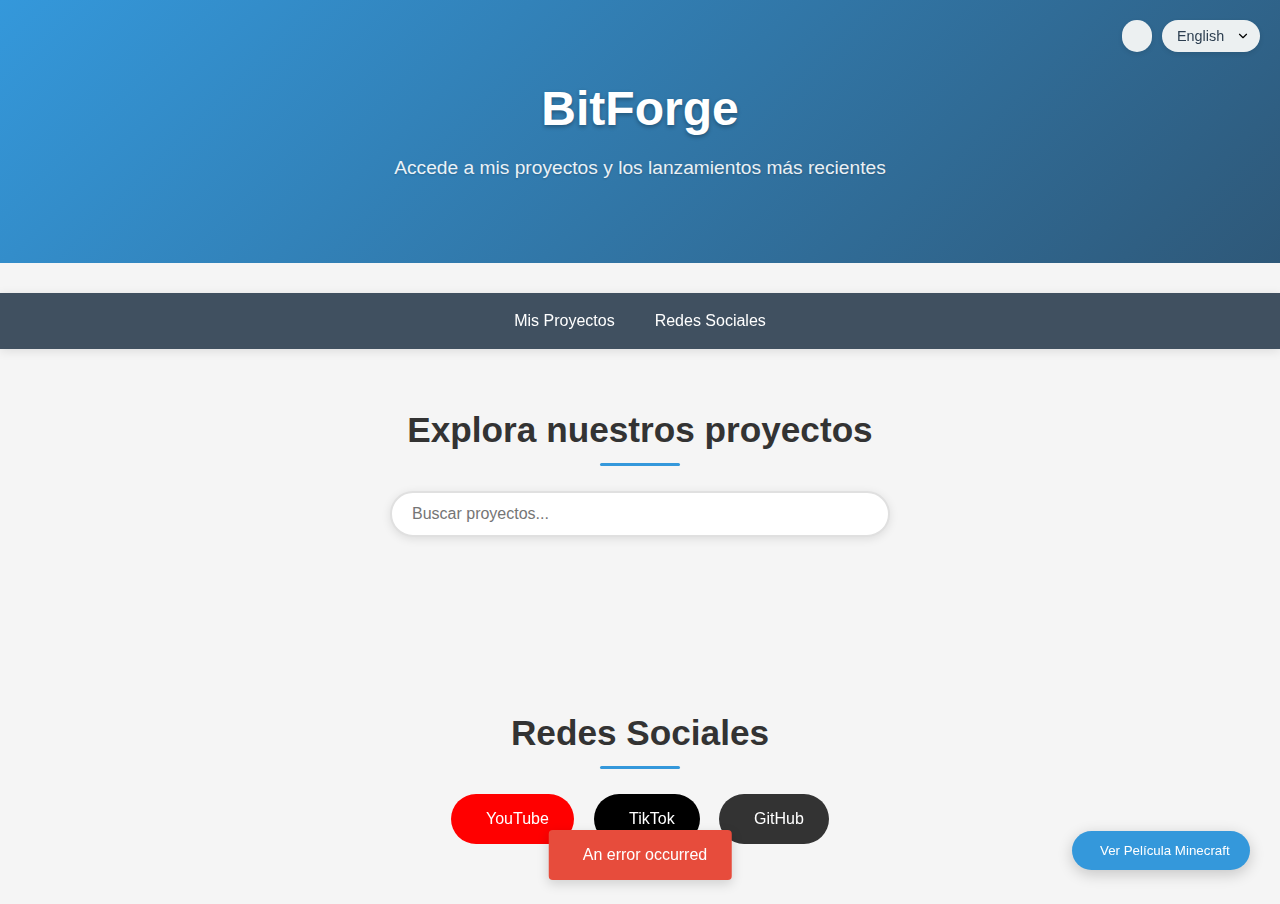
<file: index.html>
<!DOCTYPE html>
<html lang="es" data-theme="light">
<head>
    <meta charset="UTF-8">
    <meta name="viewport" content="width=device-width, initial-scale=1.0">
    <meta name="description" content="Accede a los proyectos y lanzamientos más recientes">
    <meta name="keywords" content="BitForge, Minecraft, proyectos, descargas, juegos">
    <meta name="author" content="BitForge">
    
    <!-- Preload de recursos críticos -->
    <link rel="preload" href="styles.css" as="style">
    <link rel="preload" href="script.js" as="script">
    <link rel="preload" href="https://raw.githubusercontent.com/BitForge2/BitForge2.github.io/refs/heads/main/imagen/minecraft_zerolag.avif" as="image">
    
    <!-- Preconexión para recursos externos -->
    <link rel="preconnect" href="https://raw.githubusercontent.com">
    <link rel="preconnect" href="https://www.mediafire.com">
    
    <!-- Favicon -->
    <link rel="icon" href="favicon.ico" type="image/x-icon">
    <link rel="apple-touch-icon" href="apple-touch-icon.png">
    
    <title>BitForge | Proyectos y Descargas</title>
    <link rel="stylesheet" href="styles.css">
</head>
<body>
    <!-- Pantalla de carga -->
    <div id="loading-screen" class="loading-screen">
        <div class="loader"></div>
    </div>

    <!-- Controles de tema e idioma -->
    <div class="controls">
        <button id="theme-toggle" class="control-btn" aria-label="Cambiar tema">
            <i class="fas fa-moon"></i>
        </button>
        <select id="language-selector" class="control-btn" aria-label="Selector de idioma">
            <option value="es">Español</option>
            <option value="en">English</option>
        </select>
    </div>

    <!-- Encabezado principal -->
    <header>
        <div class="container">
            <h1>BitForge</h1>
            <p>Accede a mis proyectos y los lanzamientos más recientes</p>
        </div>
    </header>

    <!-- Navegación -->
    <nav>
        <div class="container">
            <ul>
                <li><a href="#projects" class="nav-link">Mis Proyectos</a></li>
                <li><a href="#social" class="nav-link">Redes Sociales</a></li>
            </ul>
        </div>
    </nav>

    <!-- Sección de proyectos -->
    <section class="section" id="projects">
        <div class="container">
            <h2>Explora nuestros proyectos</h2>

            <!-- Controles de búsqueda y tags -->
            <div class="project-controls">
                <input type="text" id="search-input" class="search-box" placeholder="Buscar proyectos..." aria-label="Buscar proyectos">
                <div id="tag-container" class="tag-container" role="list"></div>
            </div>

            <!-- Contenedor de proyectos -->
            <div class="projects-grid" id="projects-container" role="list">
                <!-- Proyectos se cargarán dinámicamente con JavaScript -->
            </div>
        </div>
    </section>

    <!-- Sección de redes sociales -->
    <section class="section" id="social">
        <div class="container">
            <h2>Redes Sociales</h2>
            <div class="social-links">
                <a href="https://www.youtube.com/@BitForge10" class="social-btn youtube" target="_blank" rel="noopener noreferrer">
                    <i class="fab fa-youtube" aria-hidden="true"></i> YouTube
                </a>
                <a href="https://www.tiktok.com/@bitforge8" class="social-btn tiktok" target="_blank" rel="noopener noreferrer">
                    <i class="fab fa-tiktok" aria-hidden="true"></i> TikTok
                </a>
                <a href="https://github.com/BitForge2" class="social-btn github" target="_blank" rel="noopener noreferrer">
                    <i class="fab fa-github" aria-hidden="true"></i> GitHub
                </a>
            </div>
        </div>
    </section>

    <!-- Modal para selección de servidores de descarga -->
    <div id="download-modal" class="modal" role="dialog" aria-modal="true" aria-labelledby="modal-title">
        <div class="modal-content">
            <span class="close-modal" aria-label="Cerrar modal">&times;</span>
            <h3 id="modal-title">Selecciona servidor de descarga</h3>
            <div class="download-options" id="download-options" role="list">
                <!-- Las opciones se llenarán dinámicamente con JavaScript -->
            </div>
        </div>
    </div>

    <!-- Botón flotante para la película -->
    <div class="movie-btn-container">
        <button id="minecraft-movie-btn" class="movie-btn" aria-label="Ver película de Minecraft">
            <i class="fas fa-film" aria-hidden="true"></i> Ver Película Minecraft
        </button>
    </div>

    <!-- Modal para la película -->
    <div id="movie-modal" class="modal" role="dialog" aria-modal="true" aria-labelledby="movie-modal-title">
        <div class="modal-content">
            <span class="close-modal" aria-label="Cerrar modal">&times;</span>
            <h3 id="movie-modal-title">Una película de Minecraft</h3>
            <div class="quality-options">
                <a href="https://bitforge2.github.io/m3u8-player/player/#https://littletest-sorryplease.hf.space/omarcetesthd.m3u8" 
                   class="quality-btn hd" target="_blank" rel="noopener noreferrer">
                    <i class="fas fa-high-definition" aria-hidden="true"></i> Ver en HD (720p)
                </a>
                <a href="https://bitforge2.github.io/m3u8-player/player/#https://littletest-sorryplease.hf.space/omarcetest.m3u8" 
                   class="quality-btn sd" target="_blank" rel="noopener noreferrer">
                    <i class="fas fa-film" aria-hidden="true"></i> Ver en 360p
                </a>
            </div>
        </div>
    </div>

    <!-- Notificaciones Toast -->
    <div id="toast-container" class="toast-container"></div>

    <!-- Scripts -->
    <script src="script.js" defer></script>
</body>
</html>
</file>
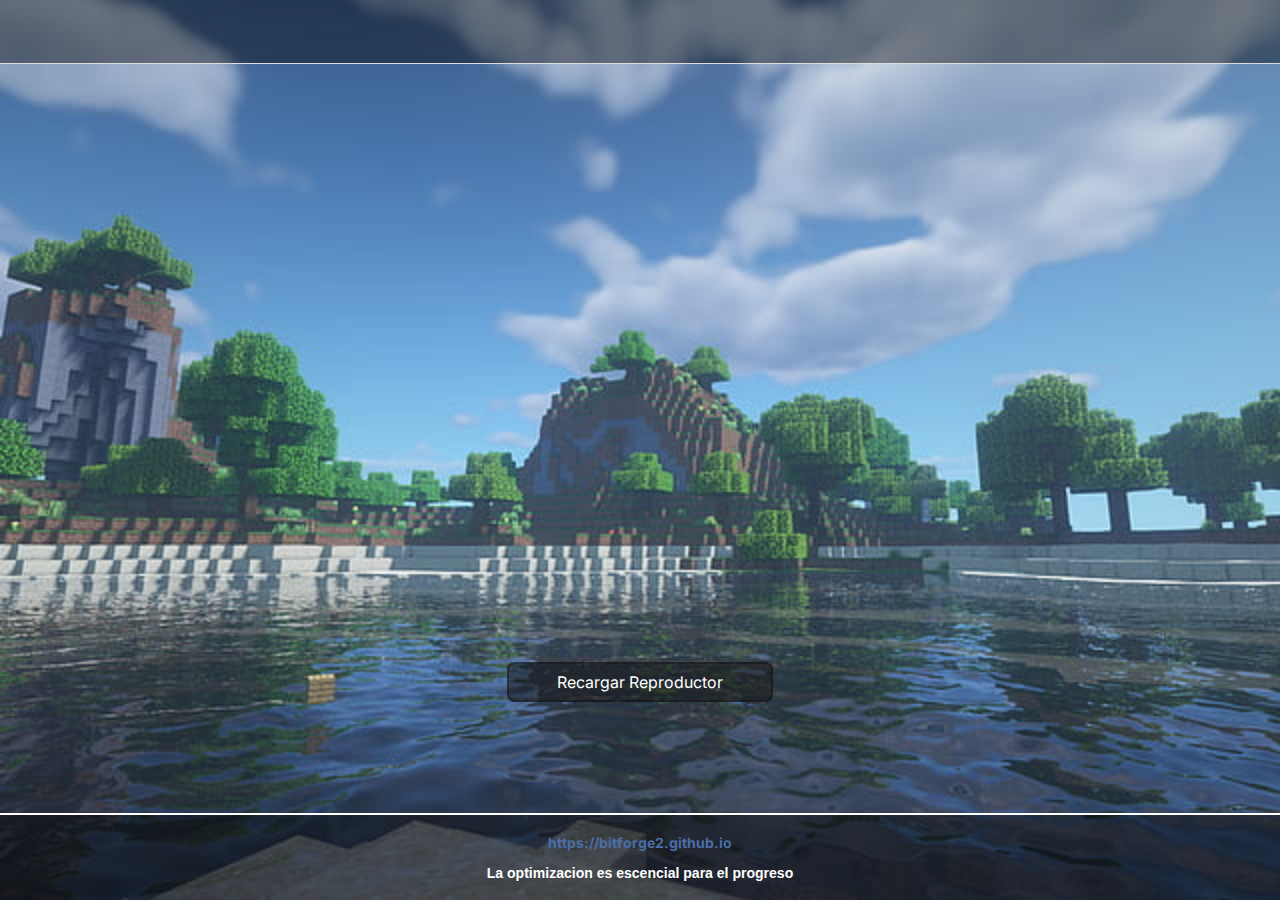
<file: repro.html>
<html>
<head>
<title>BitForge</title>
<link rel="icon" href="[data-uri]">
<meta name="viewport" content="width=device-width, initial-scale=1">
<meta name="google-adsense-account" content="ca-pub-7626037243619661">
<link href="https://fonts.googleapis.com/css2?family=Inter:wght@400..700" rel="stylesheet">

<style>
body {
  background-color: rgba(59, 117, 114, 0.67);
  background-image: url([data-uri]);
  background-size: cover;
  background-repeat: no-repeat;
  background-position: center;
  font-family: Arial, sans-serif;
  margin: 0;
  padding: 0;
  display: flex;
  flex-direction: column;
  min-height: 100vh;
  overflow-x: hidden;
  overflow-y: auto;
  scrollbar-width: thin;
  scrollbar-color: transparent transparent;
}

header {
  display: flex;
  justify-content: space-between;
  align-items: center;
  color: white;
  width: 100%;
  padding: 10px 20px;
  border-bottom: 1px solid #ddd;
  background-color: rgba(0, 0, 0, 0.4);
}

.content {
  flex: 1;
  display: flex;
  flex-direction: column;
  justify-content: center;
  align-items: center;
  width: 100%;
  margin-bottom: 30px;
}

.iframe-container {
  width: 100%;
  max-width: 832px;
  aspect-ratio: 16 / 9;
  margin-top: 50px;
  border-radius: 8px;
  overflow: hidden;
}

iframe {
  width: 100%;
  height: 100%;
  border: none;
  border-radius: 8px;
}

.reload-button {
  font-family: 'Inter', sans-serif;
  background-color: rgba(20, 20, 20, 0.5);
  color: white;
  border: none;
  padding: 10px 50px;
  cursor: pointer;
  margin: 25px 0;
  box-shadow: inset 0 0 0 2px rgba(0, 0, 0, 0.25);
  border-radius: 8px;
  font-size: 16px;
}

footer {
  text-align: center;
  width: 100%;
  font-size: 12px;
  color: white;
  padding: 5px 0;
  border-top: 2px solid white;
  background-color: rgba(0, 0, 0, 0.4);
}

.social-links {
  font-family: 'Inter', sans-serif;
  margin: 10px 0;
}

.social-links a {
  text-decoration: none;
  color: #4a6ea9;
}

.logo {
  width: 270px;
  height: 45px;
  top: 11px;
  left: 5px;
  position: absolute;
}

.logo2 {
  top: 6px;
  right: 13px;
  width: 50px;
  height: 50px;
  position: absolute;
}

@media (max-width: 480px) {
  .reload-button {
    width: 80%;
    padding: 10px;
    font-size: 14px;
  }

  .logo {
    width: 180px;
    height: auto;
  }

  .logo2 {
    width: 40px;
    height: 40px;
  }
}
</style>

</head>
<body>
	<script async src="https://pagead2.googlesyndication.com/pagead/js/adsbygoogle.js?client=ca-pub-7626037243619661"
     crossorigin="anonymous"></script>
<header>
<h1></h1>
</header>
<div class="content">
<div class="iframe-container">
<iframe id="embedded-iframe" src="" title=""></iframe>
</div>
<button class="reload-button" onclick="refreshPage()">Recargar Reproductor</button>
</div>
<footer>
<div class="social-links">
<h3><a href="https://bitforge2.github.io">https://bitforge2.github.io</a></h3>
</div>
<h3>La optimizacion es escencial para el progreso</h3>
</footer>

<script>
function getParameterByName(name) {
const url = window.location.href;
name = name.replace(/[\[\]]/g, '\\$&');
const regex = new RegExp('[?&]' + name + '(=([^&#]*)|&|#|$)'),
results = regex.exec(url);
if (!results) return null;
if (!results[2]) return '';
return decodeURIComponent(results[2].replace(/\+/g, ' '));
}

var getURL = getParameterByName('get');
if (getURL) {
document.getElementById('embedded-iframe').src = `https://bitforge2.github.io/host/otro/player.html#${getURL}`;
} else {
document.getElementById('embedded-iframe').src = 'https://bitforge2.github.io/host/otro/player.html';
}

function refreshPage() {
window.location.reload(); 
}
</script>
</body>
</html>
</file>
<file: styles.css>
/* Variables de colores - Modo claro */
:root {
    --primary-color: #3498db;
    --primary-dark: #2980b9;
    --secondary-color: #2c3e50;
    --accent-color: #e74c3c;
    --text-color: #333;
    --bg-color: #f5f5f5;
    --card-bg: #ffffff;
    --header-bg: linear-gradient(135deg, #3498db, #2c3e50);
    --nav-bg: #2c3e50;
    --section-border: #e0e0e0;
    --shadow-color: rgba(0, 0, 0, 0.1);
    --control-bg: #ecf0f1;
    --control-text: #2c3e50;
    --error-color: #e74c3c;
    --success-color: #2ecc71;
    --warning-color: #f39c12;
}

/* Modo oscuro */
[data-theme="dark"] {
    --primary-color: #3498db;
    --primary-dark: #2980b9;
    --secondary-color: #1a252f;
    --text-color: #f0f0f0;
    --bg-color: #121212;
    --card-bg: #1e1e1e;
    --header-bg: linear-gradient(135deg, #1a252f, #0d1117);
    --nav-bg: #1a252f;
    --section-border: #333;
    --shadow-color: rgba(0, 0, 0, 0.3);
    --control-bg: #2c3e50;
    --control-text: #f0f0f0;
    --error-color: #ff6b6b;
    --success-color: #51cf66;
    --warning-color: #fcc419;
}

/* Reset y estilos base optimizados */
* {
    margin: 0;
    padding: 0;
    box-sizing: border-box;
}

html {
    scroll-behavior: smooth;
    font-size: 16px;
}

body {
    font-family: 'Segoe UI', Tahoma, Geneva, Verdana, sans-serif;
    background-color: var(--bg-color);
    color: var(--text-color);
    line-height: 1.6;
    transition: background-color 0.3s ease, color 0.3s ease;
    text-rendering: optimizeLegibility;
    -webkit-font-smoothing: antialiased;
    overflow-x: hidden;
}

/* Tipografía optimizada */
h1, h2, h3, h4, h5, h6 {
    font-weight: 600;
    line-height: 1.2;
    margin-bottom: 0.75rem;
}

p {
    margin-bottom: 1rem;
}

a {
    color: var(--primary-color);
    text-decoration: none;
    transition: color 0.2s ease;
}

a:hover {
    color: var(--primary-dark);
}

/* Layout principal */
.container {
    width: 90%;
    max-width: 1200px;
    margin: 0 auto;
    padding: 0 20px;
}

/* Pantalla de carga */
.loading-screen {
    position: fixed;
    top: 0;
    left: 0;
    width: 100%;
    height: 100%;
    background-color: var(--bg-color);
    display: flex;
    justify-content: center;
    align-items: center;
    z-index: 9999;
    transition: opacity 0.5s ease, visibility 0.5s ease;
}

.loading-screen.hidden {
    opacity: 0;
    visibility: hidden;
}

.loader {
    border: 5px solid var(--control-bg);
    border-top: 5px solid var(--primary-color);
    border-radius: 50%;
    width: 50px;
    height: 50px;
    animation: spin 1s linear infinite;
    will-change: transform;
}

@keyframes spin {
    0% { transform: rotate(0deg); }
    100% { transform: rotate(360deg); }
}

/* Controles de tema e idioma */
.controls {
    position: fixed;
    top: 20px;
    right: 20px;
    display: flex;
    gap: 10px;
    z-index: 1000;
}

.control-btn {
    background-color: var(--control-bg);
    color: var(--control-text);
    border: none;
    padding: 8px 15px;
    border-radius: 30px;
    cursor: pointer;
    font-size: 0.9rem;
    transition: all 0.3s ease;
    box-shadow: 0 2px 5px var(--shadow-color);
    will-change: transform, box-shadow;
}

.control-btn:hover {
    transform: translateY(-2px);
    box-shadow: 0 4px 8px var(--shadow-color);
}

#language-selector {
    appearance: none;
    padding-right: 30px;
    background-image: url("data:image/svg+xml;charset=UTF-8,%3csvg xmlns='http://www.w3.org/2000/svg' viewBox='0 0 24 24' fill='none' stroke='currentColor' stroke-width='2' stroke-linecap='round' stroke-linejoin='round'%3e%3cpolyline points='6 9 12 15 18 9'%3e%3c/polyline%3e%3c/svg%3e");
    background-repeat: no-repeat;
    background-position: right 10px center;
    background-size: 1em;
}

/* Encabezado */
header {
    background: var(--header-bg);
    color: white;
    padding: 80px 0;
    text-align: center;
    position: relative;
    margin-bottom: 30px;
    background-attachment: fixed;
}

header h1 {
    font-size: 3rem;
    margin-bottom: 15px;
    text-shadow: 0 2px 4px rgba(0, 0, 0, 0.3);
}

header p {
    font-size: 1.2rem;
    opacity: 0.9;
    max-width: 600px;
    margin: 0 auto;
    text-shadow: 0 1px 2px rgba(0, 0, 0, 0.2);
}

/* Navegación */
nav {
    background-color: var(--nav-bg);
    position: sticky;
    top: 0;
    z-index: 100;
    box-shadow: 0 2px 10px var(--shadow-color);
    backdrop-filter: blur(5px);
    background-color: rgba(44, 62, 80, 0.9);
}

nav ul {
    display: flex;
    list-style: none;
    justify-content: center;
    padding: 15px 0;
    flex-wrap: wrap;
}

nav ul li {
    margin: 0 20px;
}

nav ul li a {
    color: white;
    text-decoration: none;
    padding: 10px 0;
    font-weight: 500;
    transition: color 0.3s ease;
    position: relative;
}

nav ul li a:hover {
    color: var(--primary-color);
}

nav ul li a::after {
    content: '';
    position: absolute;
    bottom: 0;
    left: 0;
    width: 0;
    height: 2px;
    background-color: var(--primary-color);
    transition: width 0.3s ease;
}

nav ul li a:hover::after {
    width: 100%;
}

/* Secciones */
.section {
    padding: 60px 0;
    position: relative;
}

.section h2 {
    text-align: center;
    margin-bottom: 40px;
    font-size: 2.2rem;
    position: relative;
}

.section h2::after {
    content: '';
    position: absolute;
    bottom: -15px;
    left: 50%;
    transform: translateX(-50%);
    width: 80px;
    height: 3px;
    background-color: var(--primary-color);
    border-radius: 3px;
}

/* Grid de proyectos */
.projects-grid {
    display: grid;
    grid-template-columns: repeat(auto-fill, minmax(300px, 1fr));
    gap: 30px;
    will-change: transform;
}

.project-card {
    background-color: var(--card-bg);
    border-radius: 8px;
    overflow: hidden;
    box-shadow: 0 5px 15px var(--shadow-color);
    transition: transform 0.3s ease, box-shadow 0.3s ease;
    will-change: transform, box-shadow;
    display: flex;
    flex-direction: column;
}

.project-card:hover {
    transform: translateY(-5px);
    box-shadow: 0 10px 25px var(--shadow-color);
}

.project-image {
    height: 200px;
    overflow: hidden;
    position: relative;
}

.project-image img {
    width: 100%;
    height: 100%;
    object-fit: cover;
    transition: transform 0.5s ease;
    will-change: transform;
}

.project-card:hover .project-image img {
    transform: scale(1.05);
}

.project-info {
    padding: 20px;
    flex: 1;
    display: flex;
    flex-direction: column;
}

.project-info h3 {
    margin-bottom: 10px;
    color: var(--text-color);
}

.project-info p {
    color: var(--text-color);
    opacity: 0.8;
    margin-bottom: 15px;
    flex: 1;
}

.download-btn {
    display: inline-block;
    background-color: var(--primary-color);
    color: white;
    padding: 10px 15px;
    border-radius: 4px;
    text-decoration: none;
    font-weight: 500;
    transition: background-color 0.3s ease;
    border: none;
    cursor: pointer;
    width: 100%;
    text-align: center;
    margin-top: auto;
}

.download-btn:hover {
    background-color: var(--primary-dark);
}

/* Controles de proyectos */
.project-controls {
    display: flex;
    flex-direction: column;
    align-items: center;
    margin-bottom: 40px;
    gap: 15px;
}

.search-box {
    width: 100%;
    max-width: 500px;
    padding: 12px 20px;
    font-size: 1rem;
    border: 2px solid var(--section-border);
    border-radius: 30px;
    outline: none;
    background-color: var(--card-bg);
    color: var(--text-color);
    box-shadow: 0 2px 10px var(--shadow-color);
    transition: border 0.3s ease, box-shadow 0.3s ease;
}

.search-box:focus {
    border-color: var(--primary-color);
    box-shadow: 0 0 0 3px rgba(52, 152, 219, 0.2);
}

.tag-container {
    display: flex;
    flex-wrap: wrap;
    justify-content: center;
    gap: 10px;
}

.tag {
    background-color: var(--control-bg);
    color: var(--control-text);
    padding: 8px 16px;
    border-radius: 25px;
    cursor: pointer;
    transition: all 0.25s ease;
    font-weight: 500;
    border: 1px solid transparent;
    will-change: transform, background-color, color;
}

.tag:hover {
    background-color: var(--primary-color);
    color: white;
    transform: scale(1.05);
}

.tag.active {
    background-color: var(--primary-dark);
    color: white;
    border-color: var(--primary-dark);
    transform: scale(1.05);
}

/* Redes sociales */
.social-links {
    display: flex;
    justify-content: center;
    gap: 20px;
    flex-wrap: wrap;
}

.social-btn {
    display: inline-flex;
    align-items: center;
    padding: 12px 25px;
    border-radius: 50px;
    text-decoration: none;
    color: white;
    font-weight: 500;
    transition: transform 0.3s ease, box-shadow 0.3s ease;
    will-change: transform, box-shadow;
}

.social-btn i {
    margin-right: 10px;
    font-size: 1.2rem;
}

.social-btn:hover {
    transform: translateY(-3px);
    box-shadow: 0 5px 15px rgba(0, 0, 0, 0.2);
}

.youtube {
    background-color: #FF0000;
}

.tiktok {
    background-color: #000000;
}

.github {
    background-color: #333333;
}

/* Modales */
.modal {
    display: none;
    position: fixed;
    z-index: 1001;
    left: 0;
    top: 0;
    width: 100%;
    height: 100%;
    background-color: rgba(0, 0, 0, 0.7);
    backdrop-filter: blur(5px);
    animation: fadeIn 0.3s ease;
}

@keyframes fadeIn {
    from { opacity: 0; }
    to { opacity: 1; }
}

.modal-content {
    background-color: var(--card-bg);
    margin: 10% auto;
    padding: 25px;
    border-radius: 10px;
    width: 90%;
    max-width: 500px;
    box-shadow: 0 5px 30px rgba(0, 0, 0, 0.3);
    animation: modalFadeIn 0.3s ease;
    position: relative;
}

@keyframes modalFadeIn {
    from { opacity: 0; transform: translateY(-20px); }
    to { opacity: 1; transform: translateY(0); }
}

.close-modal {
    color: var(--text-color);
    position: absolute;
    top: 15px;
    right: 20px;
    font-size: 28px;
    font-weight: bold;
    cursor: pointer;
    transition: color 0.3s ease;
}

.close-modal:hover {
    color: var(--accent-color);
}

.download-options {
    display: flex;
    flex-direction: column;
    gap: 15px;
    margin-top: 20px;
}

.download-option {
    display: flex;
    align-items: center;
    padding: 15px;
    background-color: var(--control-bg);
    border-radius: 8px;
    text-decoration: none;
    color: var(--text-color);
    transition: all 0.3s ease;
    border: 1px solid var(--section-border);
    will-change: transform, box-shadow;
}

.download-option:hover {
    transform: translateY(-3px);
    box-shadow: 0 5px 15px var(--shadow-color);
    border-color: var(--primary-color);
}

.download-option i {
    margin-right: 15px;
    font-size: 1.5rem;
    width: 30px;
    text-align: center;
}

.download-option .option-info {
    flex: 1;
}

.download-option .option-info h4 {
    margin: 0 0 5px 0;
    color: var(--primary-color);
}

.download-option .option-info p {
    margin: 0;
    font-size: 0.9rem;
    opacity: 0.8;
}

.download-option .fa-external-link-alt {
    margin-left: 10px;
    font-size: 1rem;
    opacity: 0.7;
}

/* Botón de película */
.movie-btn-container {
    position: fixed;
    bottom: 30px;
    right: 30px;
    z-index: 99;
}

.movie-btn {
    background-color: var(--primary-color);
    color: white;
    border: none;
    padding: 12px 20px;
    border-radius: 50px;
    cursor: pointer;
    font-weight: 500;
    box-shadow: 0 4px 15px rgba(0, 0, 0, 0.2);
    transition: all 0.3s ease;
    display: flex;
    align-items: center;
    gap: 8px;
    will-change: transform, box-shadow;
}

.movie-btn:hover {
    background-color: var(--primary-dark);
    transform: translateY(-3px);
    box-shadow: 0 6px 20px rgba(0, 0, 0, 0.3);
}

.movie-btn i {
    font-size: 1.1rem;
}

.quality-options {
    display: flex;
    flex-direction: column;
    gap: 15px;
    margin-top: 20px;
}

.quality-btn {
    display: flex;
    align-items: center;
    padding: 12px 15px;
    border-radius: 8px;
    text-decoration: none;
    color: white;
    font-weight: 500;
    transition: all 0.3s ease;
    will-change: transform, box-shadow;
}

.quality-btn i {
    margin-right: 10px;
    font-size: 1.2rem;
}

.quality-btn:hover {
    transform: translateY(-3px);
    box-shadow: 0 5px 15px rgba(0, 0, 0, 0.2);
}

.hd {
    background-color: #3498db;
}

.sd {
    background-color: #2c3e50;
}

/* Notificaciones */
.toast {
    position: fixed;
    bottom: 20px;
    left: 50%;
    transform: translateX(-50%);
    padding: 12px 24px;
    border-radius: 4px;
    color: white;
    font-weight: 500;
    box-shadow: 0 4px 12px rgba(0, 0, 0, 0.15);
    z-index: 1000;
    animation: slideUp 0.3s ease;
    display: flex;
    align-items: center;
    gap: 10px;
    max-width: 90%;
}

.toast i {
    font-size: 1.2rem;
}

.toast-error {
    background-color: var(--error-color);
}

.toast-success {
    background-color: var(--success-color);
}

.toast-warning {
    background-color: var(--warning-color);
    color: #333;
}

@keyframes slideUp {
    from { transform: translateX(-50%) translateY(100%); opacity: 0; }
    to { transform: translateX(-50%) translateY(0); opacity: 1; }
}

/* Media queries para móviles */
@media (max-width: 768px) {
    html {
        font-size: 14px;
    }

    header {
        padding: 60px 0;
    }

    header h1 {
        font-size: 2rem;
    }

    header p {
        font-size: 1rem;
        padding: 0 10px;
    }

    nav ul {
        flex-direction: column;
        align-items: center;
    }

    nav ul li {
        margin: 8px 0;
    }

    .controls {
        top: 10px;
        right: 10px;
        flex-direction: column;
        gap: 5px;
    }

    .control-btn {
        padding: 6px 12px;
        font-size: 0.8rem;
    }

    .project-controls {
        flex-direction: column;
        gap: 12px;
        padding: 0 10px;
    }

    .search-box {
        width: 100%;
        font-size: 0.95rem;
        padding: 10px 16px;
    }

    .tag {
        font-size: 0.85rem;
        padding: 6px 12px;
    }

    .projects-grid {
        grid-template-columns: 1fr;
    }

    .project-info h3 {
        font-size: 1.1rem;
    }

    .project-info p {
        font-size: 0.95rem;
    }

    .download-btn {
        padding: 8px 12px;
        font-size: 0.9rem;
    }

    .social-links {
        flex-direction: column;
        align-items: center;
    }

    .social-btn {
        width: 100%;
        max-width: 250px;
        justify-content: center;
    }

    .modal-content {
        margin: 20% auto;
        width: 85%;
        padding: 20px;
    }
    
    .download-option {
        padding: 12px;
    }
    
    .download-option i {
        font-size: 1.2rem;
        margin-right: 10px;
    }

    .movie-btn-container {
        bottom: 15px;
        right: 15px;
    }

    .movie-btn {
        padding: 10px 15px;
        font-size: 0.9rem;
    }
}

@media (max-width: 480px) {
    .section {
        padding: 40px 0;
    }

    .section h2 {
        font-size: 1.8rem;
        margin-bottom: 30px;
    }

    .modal-content {
        margin: 30% auto;
        width: 95%;
    }
}
</file>
